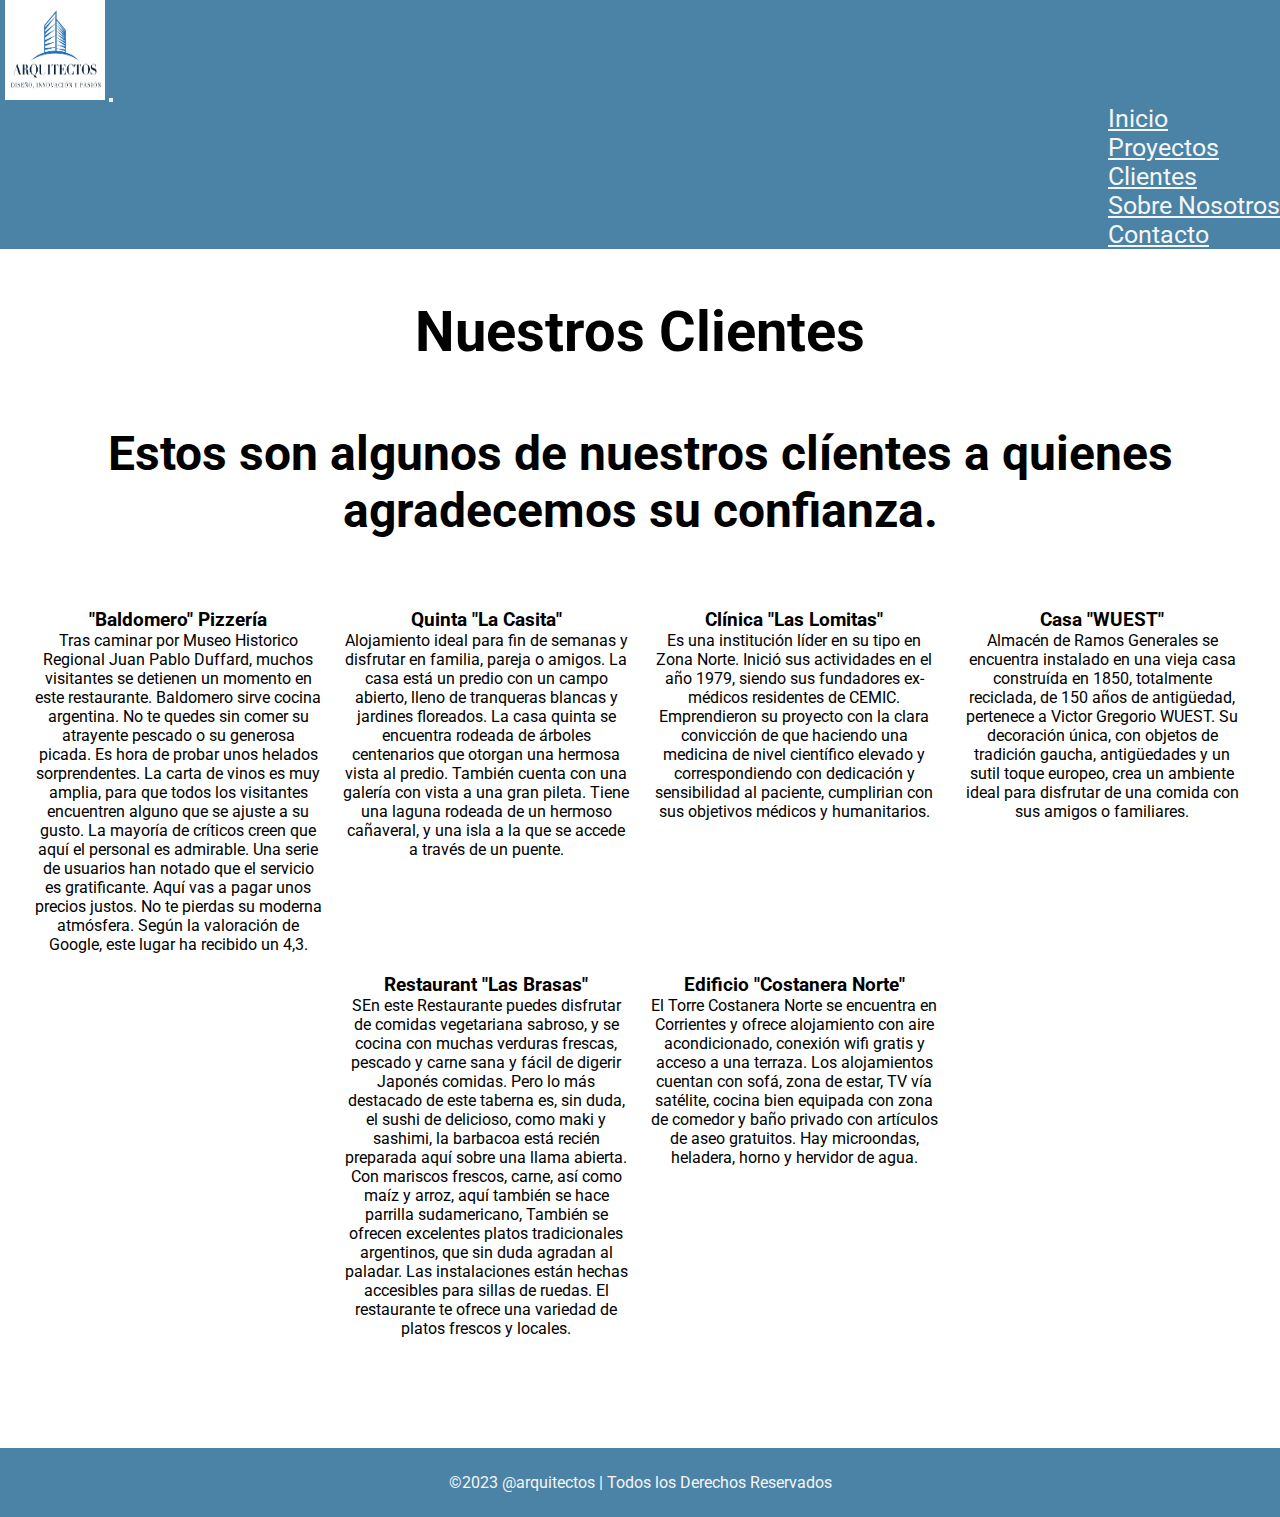
<file: pages/clientes.html>
<!DOCTYPE html>
<html lang="es">

<head>
  <meta charset="UTF-8">
  <meta name="viewport" content="width=device-width, initial-scale=1.0">
  <meta name="description" content="Estas son algunas de las empresas y personas que confiaron en el equipo de profesionales de Arquitectos." >
  <meta name="keywords" content="arquitectura, casas, edificios, proyectos, construcción, clientes">
  <link rel="preconnect" href="https://fonts.googleapis.com">
  <link rel="preconnect" href="https://fonts.gstatic.com" crossorigin>
  <link href="https://fonts.googleapis.com/css2?family=Roboto&display=swap" rel="stylesheet">
  <!-- bootstrap -->
  <link href="https://cdn.jsdelivr.net/npm/bootstrap@5.3.1/dist/css/bootstrap.min.css" rel="stylesheet"
    integrity="sha384-4bw+/aepP/YC94hEpVNVgiZdgIC5+VKNBQNGCHeKRQN+PtmoHDEXuppvnDJzQIu9" crossorigin="anonymous">
  <!-- main css -->
  <link rel="stylesheet" href="../css/estilos.css">
  <title>Arquitectos - Clientes</title>
</head>

<body>
  <div class="container">
    <div class="container">
      <header>
        <div>
          <nav class="navbar navbar-expand-lg backgroundColor">
            <div class="container-fluid ">
              <a class="navbar-brand" href="../index.html"><img class="logo" src="../img/LOGO.jpg" alt="logo"></a>
              <button class="navbar-toggler " type="button" data-bs-toggle="collapse" data-bs-target="#navbarNav"
                aria-controls="navbarNav" aria-expanded="false" aria-label="Toggle navigation">
                <span class="navbar-toggler-icon"></span>
              </button>
              <div class="collapse navbar-collapse ul-nav" id="navbarNav">
                <ul class="navbar-nav enlaces ">
                  <li class="nav-item ">
                    <a class="nav-link" aria-current="page" href="../index.html">Inicio</a>
                  </li>
                  <li class="nav-item">
                    <a class="nav-link" href="../pages/proyectos.html">Proyectos</a>
                  </li>
                  <li class="nav-item">
                    <a class="nav-link" href="../pages/clientes.html">Clientes</a>
                  </li>

                  <li class="nav-item">
                    <a class="nav-link" href="../pages/sobreNosotros.html">Sobre Nosotros</a>
                  </li>
                  <li class="nav-item">
                    <a class="nav-link" href="../pages/contacto.html">Contacto</a>
                  </li>
                </ul>
              </div>
            </div>
          </nav>
        </div>
      </header>

      <main>
        <h1 class="focus-in-contract">Nuestros Clientes</h1>
        <h2>Estos son algunos de nuestros clíentes a quienes agradecemos su confianza.</h2>
        <div class="card-clientes">
          <div class="card card-cliente" style="width: 18rem;">
            <div class="card-body shadow-drop-tl">
              <h3 class="card-title">"Baldomero" Pizzería</h3>
              <p class="card-text">Tras caminar por Museo Historico Regional Juan Pablo Duffard, muchos visitantes se
                detienen un momento en este restaurante. Baldomero sirve cocina argentina. No te quedes sin comer su
                atrayente pescado o su generosa picada. Es hora de probar unos helados sorprendentes.

                La carta de vinos es muy amplia, para que todos los visitantes encuentren alguno que se ajuste a su
                gusto. La mayoría de críticos creen que aquí el personal es admirable. Una serie de usuarios han notado
                que el servicio es gratificante. Aquí vas a pagar unos precios justos. No te pierdas su moderna
                atmósfera. Según la valoración de Google, este lugar ha recibido un 4,3.</p>
            </div>
          </div>
          <div class="card card-cliente" style="width: 18rem;">
            <div class="card-body shadow-drop-tl">
              <h3 class="card-title">Quinta "La Casita"</h3>
              <p class="card-text">Alojamiento ideal para fin de semanas y disfrutar en familia, pareja o amigos.
                La casa está un predio con un campo abierto, lleno de tranqueras blancas y jardines floreados.
                La casa quinta se encuentra rodeada de árboles centenarios que otorgan una hermosa vista al predio.
                También cuenta con una galería con vista a una gran pileta.
                Tiene una laguna rodeada de un hermoso cañaveral, y una isla a la que se accede a través de un puente.
              </p>
            </div>
          </div>
          <div class="card card-cliente" style="width: 18rem;">
            <div class="card-body shadow-drop-tl">
              <h3 class="card-title">Clínica "Las Lomitas"</h3>
              <p class="card-text">Es una institución líder en su tipo en Zona Norte. Inició sus actividades en el año
                1979, siendo sus fundadores ex-médicos residentes de CEMIC. Emprendieron su proyecto con la clara
                convicción de que haciendo una medicina de nivel científico elevado y correspondiendo con dedicación y
                sensibilidad al paciente, cumplirian con sus objetivos médicos y humanitarios.</p>
            </div>
          </div>
          <div class="card card-cliente" style="width: 18rem;">
            <div class="card-body shadow-drop-tl">
              <h3 class="card-title">Casa "WUEST"</h3>
              <p class="card-text">Almacén de Ramos Generales se encuentra instalado en una vieja casa construída en
                1850, totalmente reciclada, de 150 años de antigüedad, pertenece a Victor Gregorio WUEST.
                Su decoración única, con objetos de tradición gaucha, antigüedades y un sutil toque europeo, crea un
                ambiente ideal para disfrutar de una comida con sus amigos o familiares.</p>
            </div>
          </div>
          <div class="card card-cliente" style="width: 18rem;">
            <div class="card-body shadow-drop-tl">
              <h3 class="card-title">Restaurant "Las Brasas"</h3>
              <p class="card-text">SEn este Restaurante puedes disfrutar de comidas vegetariana sabroso, y se cocina con
                muchas verduras frescas, pescado y carne sana y fácil de digerir Japonés comidas. Pero lo más destacado
                de este taberna es, sin duda, el sushi de delicioso, como maki y sashimi, la barbacoa está recién
                preparada aquí sobre una llama abierta. Con mariscos frescos, carne, así como maíz y arroz, aquí también
                se hace parrilla sudamericano, También se ofrecen excelentes platos tradicionales argentinos, que sin
                duda agradan al paladar.
                Las instalaciones están hechas accesibles para sillas de ruedas.
                El restaurante te ofrece una variedad de platos frescos y locales.</p>
            </div>
          </div>
          <div class="card card-cliente shadow-drop-tl" style="width: 18rem;">
            <div class="card-body">
              <h3 class="card-title">Edificio "Costanera Norte"</h3>
              <p class="card-text">El Torre Costanera Norte se encuentra en Corrientes y ofrece alojamiento con aire acondicionado, conexión wifi gratis y acceso a una terraza.
                Los alojamientos cuentan con sofá, zona de estar, TV vía satélite, cocina bien equipada con zona de comedor y baño privado con artículos de aseo gratuitos. Hay microondas, heladera, horno y hervidor de agua.
                </p>
            </div>
          </div>
        </div>
      </main>
      <footer>
        <p>&copy;2023 @arquitectos | Todos los Derechos Reservados</p>
      </footer>
    </div>
    <!-- bootstrap -->
    <script src="https://cdn.jsdelivr.net/npm/bootstrap@5.3.1/dist/js/bootstrap.bundle.min.js"
      integrity="sha384-HwwvtgBNo3bZJJLYd8oVXjrBZt8cqVSpeBNS5n7C8IVInixGAoxmnlMuBnhbgrkm"
      crossorigin="anonymous"></script>
</body>

</html>
</file>
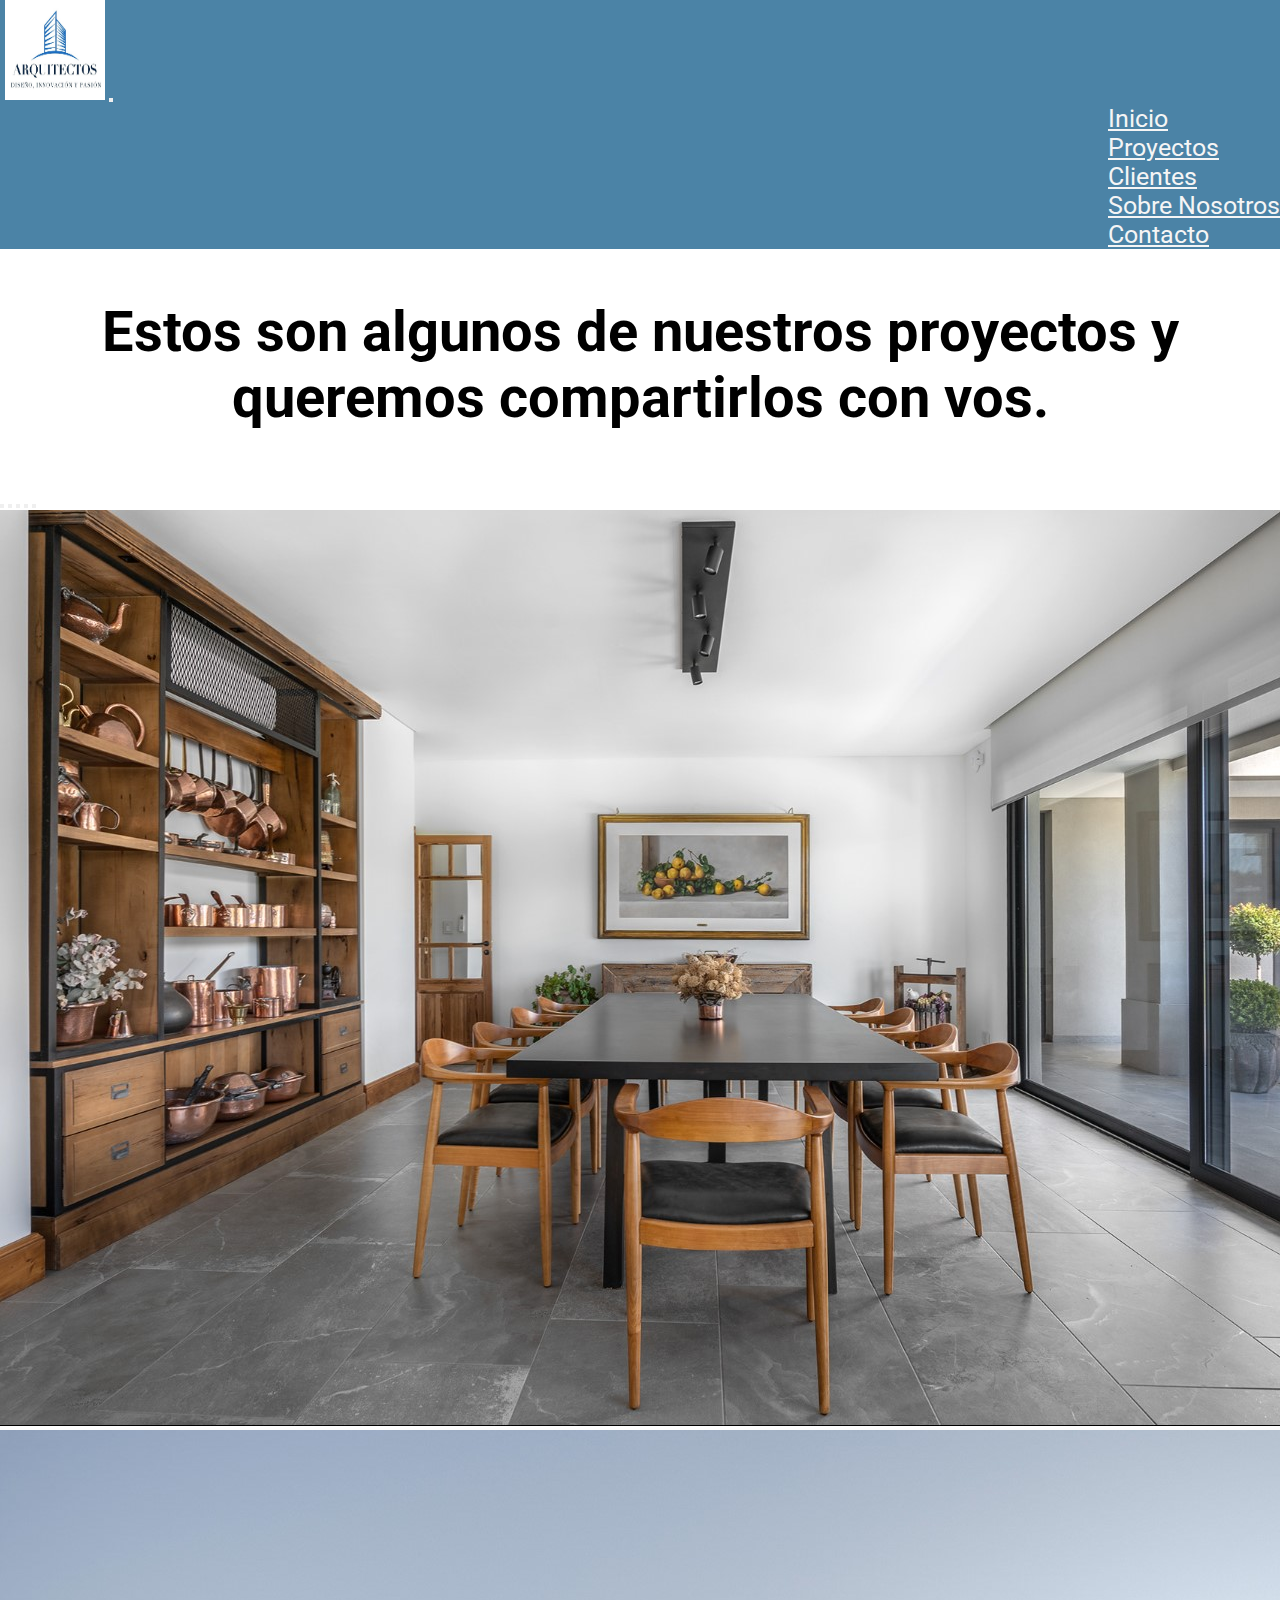
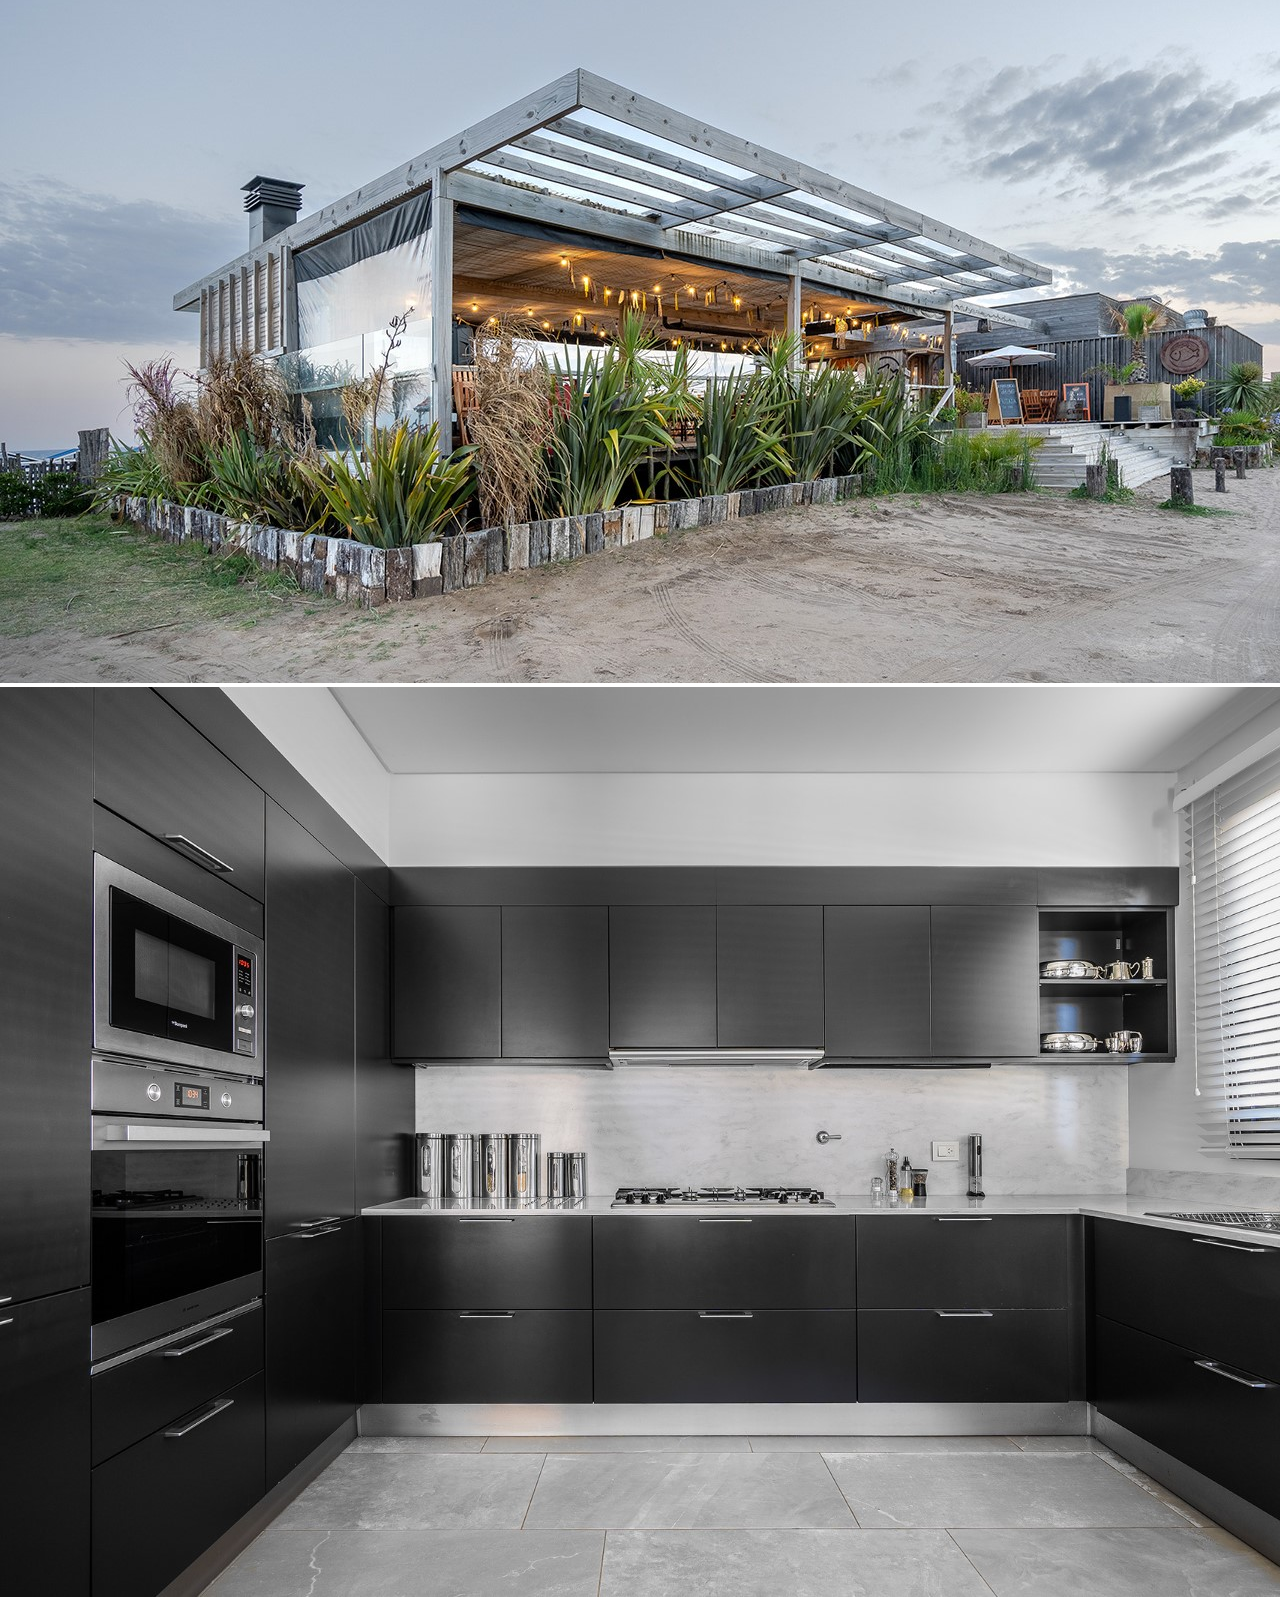
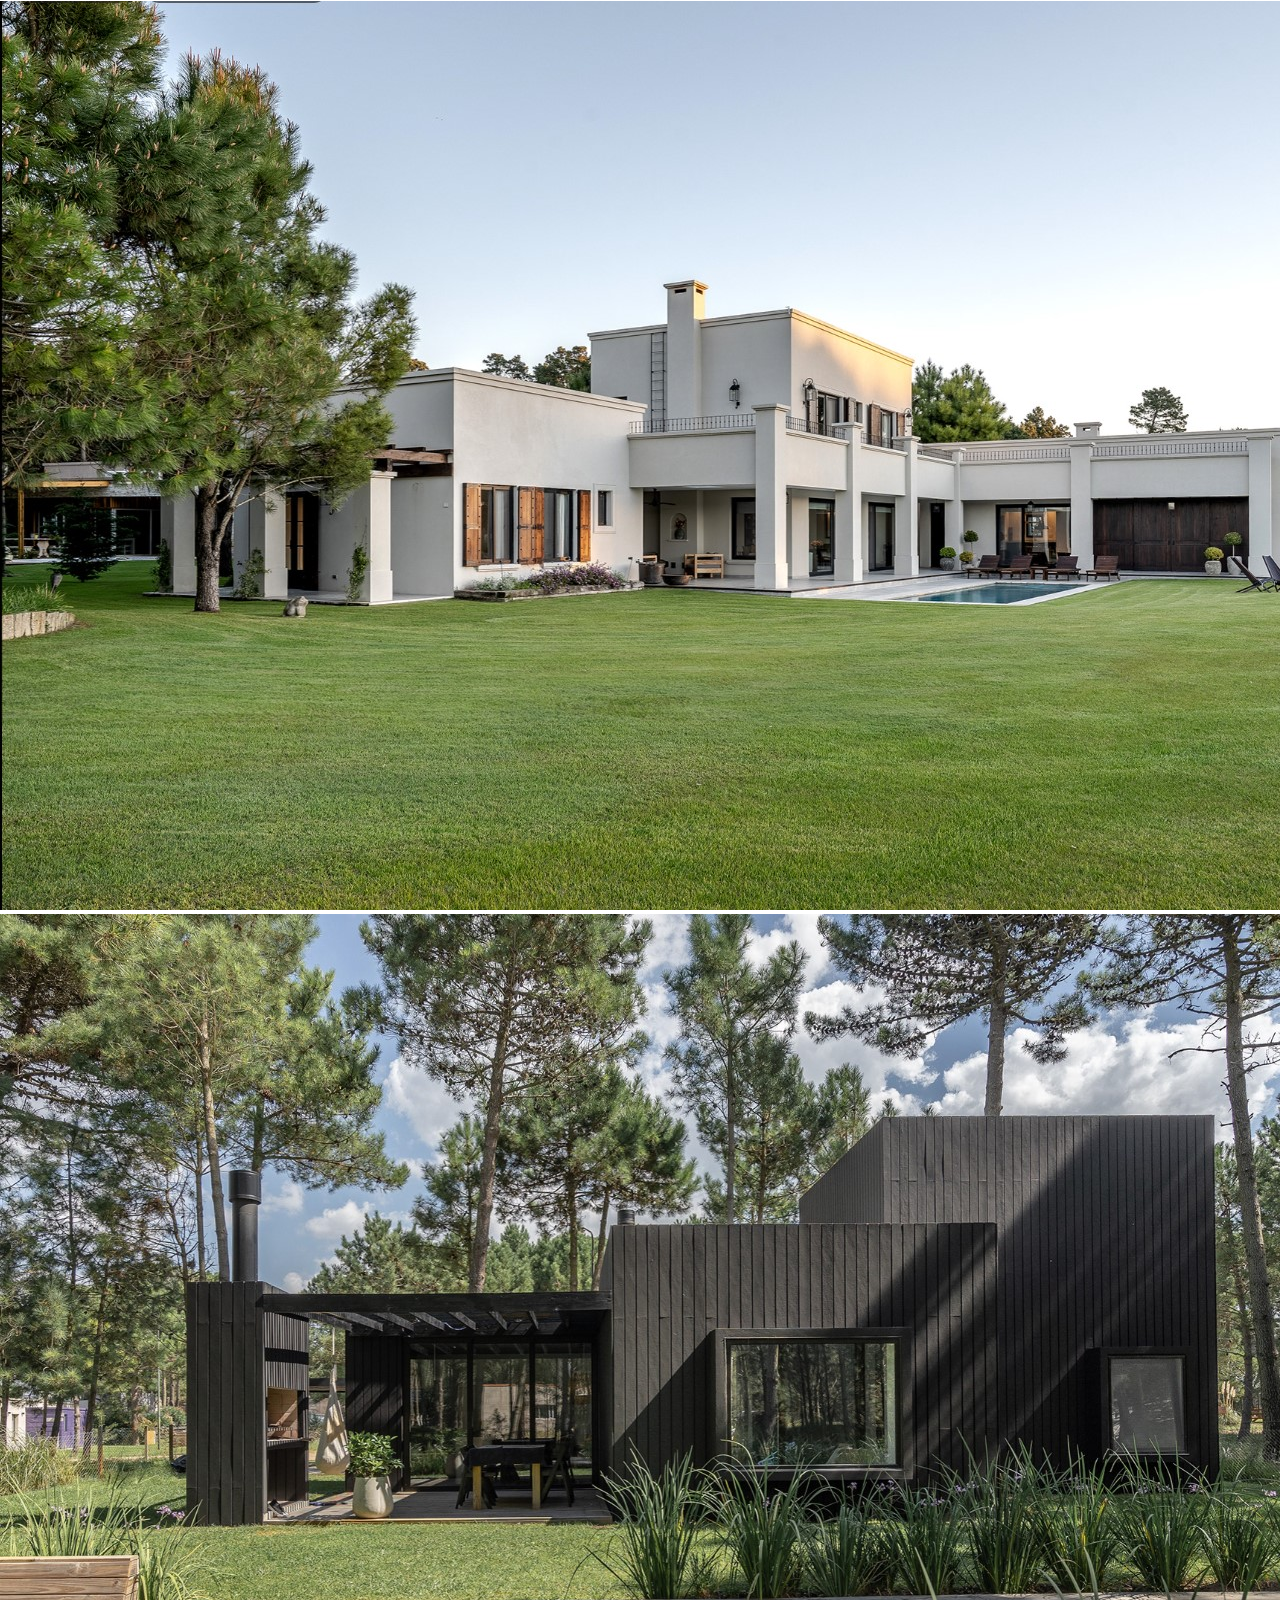
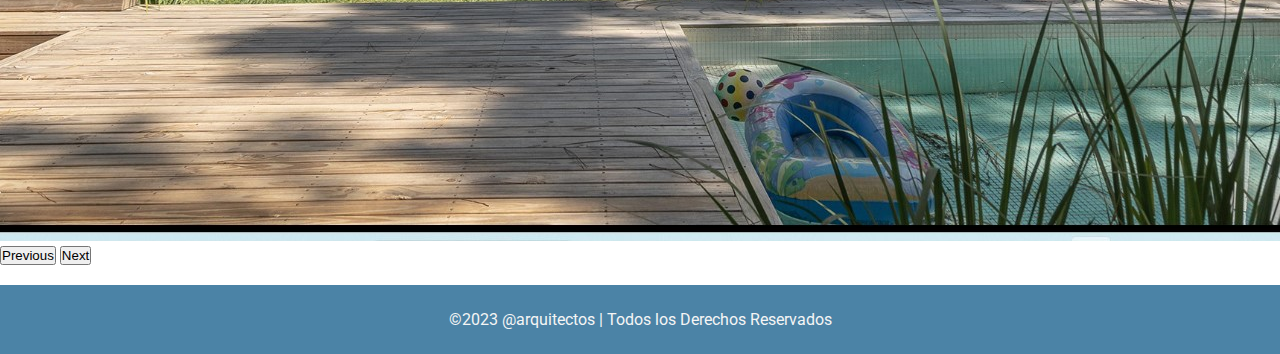
<file: pages/proyectos.html>
<!DOCTYPE html>
<html lang="es">

<head>
    <meta charset="UTF-8">
    <meta name="viewport" content="width=device-width, initial-scale=1.0">
    <meta name="description" content="En esta página te mostramos algunas de nuestras obras y diseños desarrolladas por el equipo de arquitecto. Contamos tu idea y te ayudamos a concretarla." >
    <meta name="keywords" content="fotos, imágenes, casas, quintas, construcciones, obras, arquitectura, diseño, casas, interiores, edificios, proyectos">
    <link rel="preconnect" href="https://fonts.googleapis.com">
    <link rel="preconnect" href="https://fonts.gstatic.com" crossorigin>
    <link href="https://fonts.googleapis.com/css2?family=Roboto&display=swap" rel="stylesheet">
    <!-- bootstrap -->
    <link href="https://cdn.jsdelivr.net/npm/bootstrap@5.3.1/dist/css/bootstrap.min.css" rel="stylesheet"
        integrity="sha384-4bw+/aepP/YC94hEpVNVgiZdgIC5+VKNBQNGCHeKRQN+PtmoHDEXuppvnDJzQIu9" crossorigin="anonymous">
    <!-- main css -->
    <link rel="stylesheet" href="../css/estilos.css">
    <title>Arquitectos - Nuestros Proyectos</title>
</head>

<body>
    <div class="container">
      <header>
        <div>
          <nav class="navbar navbar-expand-lg backgroundColor">
            <div class="container-fluid ">
              <a class="navbar-brand" href="../index.html"><img class="logo" src="../img/LOGO.jpg" alt="Logo de la empresa"></a>
              <button class="navbar-toggler " type="button" data-bs-toggle="collapse" data-bs-target="#navbarNav"
                aria-controls="navbarNav" aria-expanded="false" aria-label="Toggle navigation">
                <span class="navbar-toggler-icon"></span>
              </button>
              <div class="collapse navbar-collapse ul-nav" id="navbarNav">
                <ul class="navbar-nav enlaces">
                  <li class="nav-item ">
                    <a class="nav-link" aria-current="page" href="../index.html">Inicio</a>
                  </li>
                  <li class="nav-item">
                    <a class="nav-link" href="../pages/proyectos.html">Proyectos</a>
                  </li>
                  <li class="nav-item">
                    <a class="nav-link" href="../pages/clientes.html">Clientes</a>
                  </li>
  
                  <li class="nav-item">
                    <a class="nav-link" href="../pages/sobreNosotros.html">Sobre Nosotros</a>
                  </li>
                  <li class="nav-item">
                    <a class="nav-link" href="../pages/contacto.html">Contacto</a>
                  </li>
                </ul>
              </div>
            </div>
          </nav>
        </div>
      </header>

        <main>
            <h1 >Estos son algunos de nuestros proyectos y queremos compartirlos con vos.</h1>
            <div id="carouselExampleIndicators" class="carousel slide">
                <div class="carousel-indicators">
                  <button type="button" data-bs-target="#carouselExampleIndicators" data-bs-slide-to="0" class="active" aria-current="true" aria-label="Slide 1"></button>
                  <button type="button" data-bs-target="#carouselExampleIndicators" data-bs-slide-to="1" aria-label="Slide 2"></button>
                  <button type="button" data-bs-target="#carouselExampleIndicators" data-bs-slide-to="2" aria-label="Slide 3"></button>
                  <button type="button" data-bs-target="#carouselExampleIndicators" data-bs-slide-to="3" aria-label="Slide 4"></button>
                  <button type="button" data-bs-target="#carouselExampleIndicators" data-bs-slide-to="4" aria-label="Slide 5"></button>
                </div>
                <div class="carousel-inner">
                  <div class="carousel-item active">
                    <img src="../img/proyecto1.jpg" class="d-block w-100 " alt="Diseño de Interiores">
                  </div>
                  <div class="carousel-item">
                    <img src="../img/proyectos2.jpg" class="d-block w-100 img-carousel" alt="Casa en la playa">
                  </div>
                  <div class="carousel-item">
                    <img src="../img/proyectos3.jpg" class="d-block w-100" alt="Diseño Cocina 3.0">
                  </div>
                  <div class="carousel-item">
                    <img src="../img/proyectos4.jpg" class="d-block w-100" alt="Diseño fachada casa">
                  </div>
                  <div class="carousel-item">
                    <img src="../img/proyectos6.jpg" class="d-block w-100" alt="Diseño casa de camping">
                  </div>
                </div>
                <button class="carousel-control-prev" type="button" data-bs-target="#carouselExampleIndicators" data-bs-slide="prev">
                  <span class="carousel-control-prev-icon" aria-hidden="true"></span>
                  <span class="visually-hidden">Previous</span>
                </button>
                <button class="carousel-control-next" type="button" data-bs-target="#carouselExampleIndicators" data-bs-slide="next">
                  <span class="carousel-control-next-icon" aria-hidden="true"></span>
                  <span class="visually-hidden">Next</span>
                </button>
              </div>
        </main>

        <footer>
            <p>&copy;2023 @arquitectos | Todos los Derechos Reservados</p>
        </footer>

    </div>
    <!-- bootstrap -->
    <script src="https://cdn.jsdelivr.net/npm/bootstrap@5.3.1/dist/js/bootstrap.bundle.min.js"
        integrity="sha384-HwwvtgBNo3bZJJLYd8oVXjrBZt8cqVSpeBNS5n7C8IVInixGAoxmnlMuBnhbgrkm"
        crossorigin="anonymous"></script>
</body>

</html>
</file>
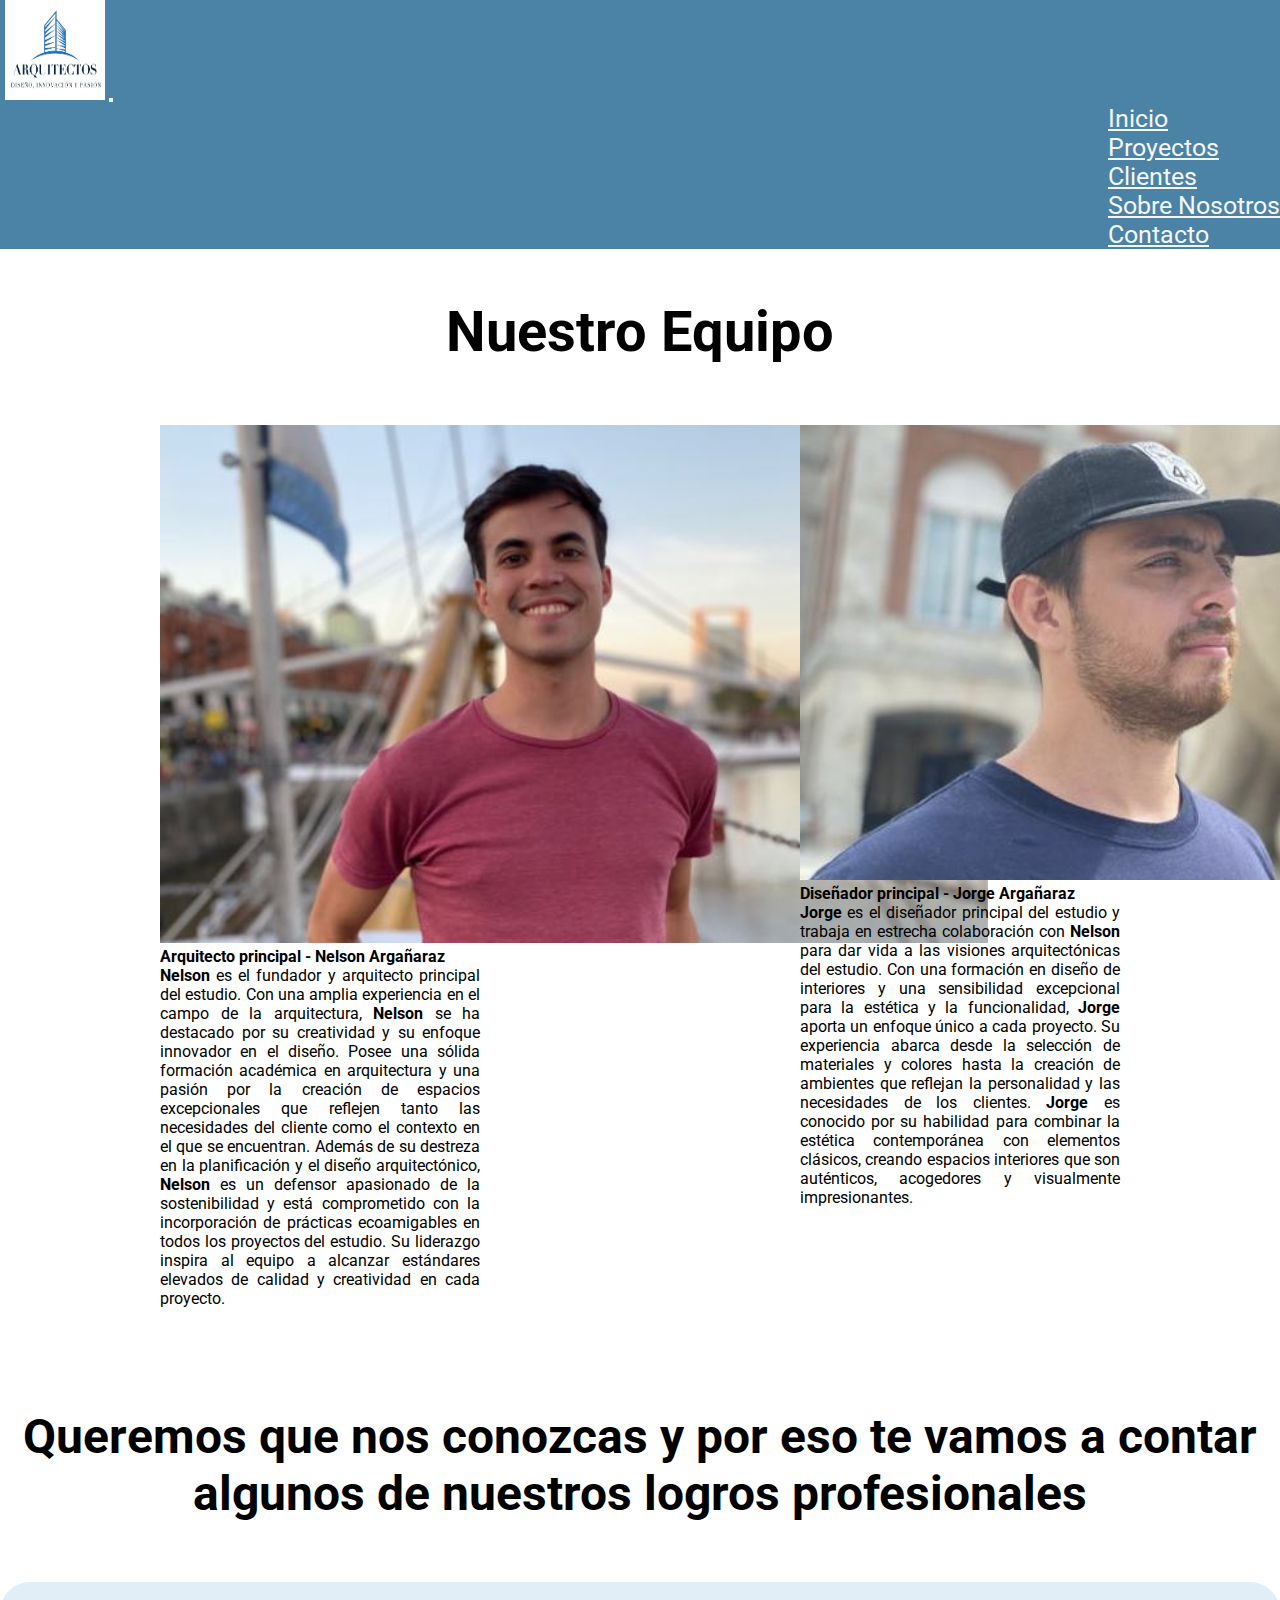
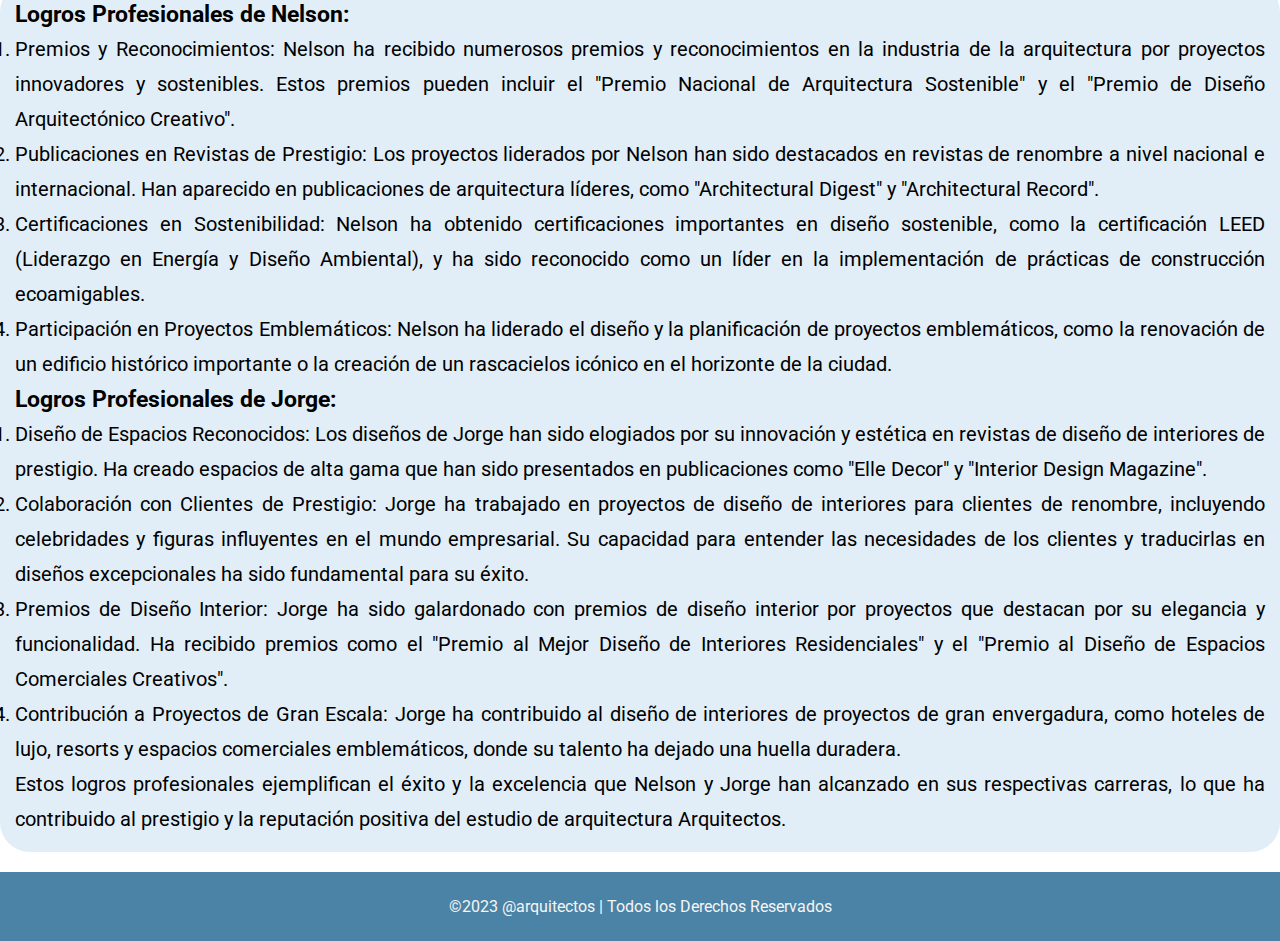
<file: pages/sobreNosotros.html>
<!DOCTYPE html>
<html lang="es">

<head>
  <meta charset="UTF-8">
  <meta name="viewport" content="width=device-width, initial-scale=1.0">
  <meta name="description" content="En Arquitectos contamos con un equipo de profesionales capacitados, comprometidos con la sostenibilidad y las prácticas ecoamigables." >
  <meta name="keywords" content="arquitectura, equipo, profesionales, arquitecto, diseñador, sostenibilidad, ecoamigable, diseño, ecocasas, interiores, edificios, proyectos, construcción, quienes somos">
  <link rel="preconnect" href="https://fonts.googleapis.com">
  <link rel="preconnect" href="https://fonts.gstatic.com" crossorigin>
  <link href="https://fonts.googleapis.com/css2?family=Roboto&display=swap" rel="stylesheet">
  <!-- bootstrap -->
  <link href="https://cdn.jsdelivr.net/npm/bootstrap@5.3.1/dist/css/bootstrap.min.css" rel="stylesheet"
    integrity="sha384-4bw+/aepP/YC94hEpVNVgiZdgIC5+VKNBQNGCHeKRQN+PtmoHDEXuppvnDJzQIu9" crossorigin="anonymous">
  <!-- main css -->
  <link rel="stylesheet" href="../css/estilos.css">
  <title>Arquitecto - Sobre Nosotros</title>
</head>

<body>
  <div class="container">
    <header>
      <div>
        <nav class="navbar navbar-expand-lg backgroundColor">
          <div class="container-fluid ">
            <a class="navbar-brand" href="../index.html"><img class="logo" src="../img/LOGO.jpg"
                alt="Logo de la empresa"></a>
            <button class="navbar-toggler " type="button" data-bs-toggle="collapse" data-bs-target="#navbarNav"
              aria-controls="navbarNav" aria-expanded="false" aria-label="Toggle navigation">
              <span class="navbar-toggler-icon"></span>
            </button>
            <div class="collapse navbar-collapse ul-nav" id="navbarNav">
              <ul class="navbar-nav enlaces">
                <li class="nav-item ">
                  <a class="nav-link" aria-current="page" href="../index.html">Inicio</a>
                </li>
                <li class="nav-item">
                  <a class="nav-link" href="../pages/proyectos.html">Proyectos</a>
                </li>
                <li class="nav-item">
                  <a class="nav-link" href="../pages/clientes.html">Clientes</a>
                </li>

                <li class="nav-item">
                  <a class="nav-link" href="../pages/sobreNosotros.html">Sobre Nosotros</a>
                </li>
                <li class="nav-item">
                  <a class="nav-link" href="../pages/contacto.html">Contacto</a>
                </li>
              </ul>
            </div>
          </div>
        </nav>
      </div>
    </header>
    <main>
      <h1 class="focus-in-contract">Nuestro Equipo</h1>
      <div class="card-equipo">
        <div class="card card-align" style="width: 20rem;">
          <img src="../img/NELSON.png" class="card-img-top" alt="Arq Nelson">
          <div class="card-body shadow-drop-tl">
            <h4 class="card-title">Arquitecto principal - Nelson Argañaraz</h4>
            <p class="card-text"><strong>Nelson</strong> es el fundador y arquitecto principal del estudio. Con una
              amplia experiencia en
              el campo de la arquitectura, <strong>Nelson</strong> se ha destacado por su creatividad y su enfoque
              innovador en el
              diseño. Posee una sólida formación académica en arquitectura y una pasión por la creación de espacios
              excepcionales que reflejen tanto las necesidades del cliente como el contexto en el que se encuentran.

              Además de su destreza en la planificación y el diseño arquitectónico, <strong>Nelson</strong> es un
              defensor apasionado de
              la sostenibilidad y está comprometido con la incorporación de prácticas ecoamigables en todos los
              proyectos del estudio. Su liderazgo inspira al equipo a alcanzar estándares elevados de calidad y
              creatividad en cada proyecto.</p>
          </div>
        </div>
        <div class="card card-align" style="width: 20rem;">
          <img src="../img/JORGE.png" class="card-img-top" alt="Diseñador Jorge Argañaraz">
          <div class="card-body shadow-drop-tl">
            <h4 class="card-title">Diseñador principal - Jorge Argañaraz</h4>
            <p class="card-text"><strong>Jorge</strong> es el diseñador principal del estudio y trabaja en estrecha
              colaboración con
              <strong>Nelson</strong> para dar vida a las visiones arquitectónicas del estudio. Con una formación en
              diseño de interiores y una sensibilidad excepcional para la estética y la funcionalidad,
              <strong>Jorge</strong> aporta un enfoque único a cada
              proyecto.
              Su experiencia abarca desde la selección de materiales y colores hasta la creación de ambientes que
              reflejan la personalidad y las necesidades de los clientes. <strong>Jorge</strong> es conocido por su
              habilidad para
              combinar la estética contemporánea con elementos clásicos, creando espacios interiores que son auténticos,
              acogedores y visualmente impresionantes.
            </p>
          </div>
        </div>
      </div>
      <h2>Queremos que nos conozcas y por eso te vamos a contar algunos de nuestros logros profesionales</h2>
      <div class="parrafo-nuestroEquipo">
        <h3>Logros Profesionales de Nelson:</h3>
        <ol>
          <li>Premios y Reconocimientos: Nelson ha recibido numerosos premios y reconocimientos en
            la
            industria de la arquitectura por proyectos innovadores y sostenibles. Estos premios pueden incluir el
            "Premio
            Nacional de Arquitectura Sostenible" y el "Premio de Diseño Arquitectónico Creativo".</li>
          <li>Publicaciones en Revistas de Prestigio: Los proyectos liderados por Nelson han sido
            destacados en revistas de renombre a nivel nacional e internacional. Han aparecido en publicaciones de
            arquitectura líderes, como "Architectural Digest" y "Architectural Record".</li>
          <li>Certificaciones en Sostenibilidad: Nelson ha obtenido certificaciones importantes en
            diseño sostenible, como la certificación LEED (Liderazgo en Energía y Diseño Ambiental), y ha sido
            reconocido
            como un líder en la implementación de prácticas de construcción ecoamigables.</li>
          <li>Participación en Proyectos Emblemáticos: Nelson ha liderado el diseño y la
            planificación
            de proyectos emblemáticos, como la renovación de un edificio histórico importante o la creación de un
            rascacielos icónico en el horizonte de la ciudad.</li>
        </ol>

        <h3>Logros Profesionales de Jorge:</h3>
        <ol>
          <li>Diseño de Espacios Reconocidos: Los diseños de Jorge han sido elogiados por su
            innovación y estética en revistas de diseño de interiores de prestigio. Ha creado espacios de alta gama que
            han
            sido presentados en publicaciones como "Elle Decor" y "Interior Design Magazine".</li>
          <li>Colaboración con Clientes de Prestigio: Jorge ha trabajado en proyectos de diseño de
            interiores para clientes de renombre, incluyendo celebridades y figuras influyentes en el mundo empresarial.
            Su
            capacidad para entender las necesidades de los clientes y traducirlas en diseños excepcionales ha sido
            fundamental para su éxito.</li>
          <li>Premios de Diseño Interior: Jorge ha sido galardonado con premios de diseño interior
            por
            proyectos que destacan por su elegancia y funcionalidad. Ha recibido premios como el "Premio al Mejor Diseño
            de
            Interiores Residenciales" y el "Premio al Diseño de Espacios Comerciales Creativos".</li>
          <li>Contribución a Proyectos de Gran Escala: Jorge ha contribuido al diseño de interiores
            de
            proyectos de gran envergadura, como hoteles de lujo, resorts y espacios comerciales emblemáticos, donde su
            talento ha dejado una huella duradera.</li>
        </ol>

        <p>Estos logros profesionales ejemplifican el éxito y la excelencia que Nelson y Jorge han alcanzado en sus respectivas carreras, lo que ha contribuido al prestigio y la reputación
          positiva del estudio de arquitectura Arquitectos.</p>

      </div>

    </main>
    <footer>
      <p>&copy;2023 @arquitectos | Todos los Derechos Reservados</p>
    </footer>
  </div>
  <!-- bootstrap -->
  <script src="https://cdn.jsdelivr.net/npm/bootstrap@5.3.1/dist/js/bootstrap.bundle.min.js"
    integrity="sha384-HwwvtgBNo3bZJJLYd8oVXjrBZt8cqVSpeBNS5n7C8IVInixGAoxmnlMuBnhbgrkm"
    crossorigin="anonymous"></script>
</body>

</html>
</file>
<file: css/estilos.css>
.card-clientes {
  display: flex;
  flex-wrap: wrap;
  justify-content: center;
  margin-bottom: 100px;
}

.card-cliente {
  margin: 10px;
  text-align: center;
}

* {
  margin: 0;
  padding: 0;
  box-sizing: border-box;
}

/* @media(min-width:720px){

} */
html {
  font-size: 62, 5%;
  font-family: "Roboto", sans-serif;
}

main {
  min-height: 80vh;
}

.shadow-drop-tl {
  -webkit-animation: shadow-drop-tl 0.4s cubic-bezier(0.25, 0.46, 0.45, 0.94) both;
  animation: shadow-drop-tl 0.4s cubic-bezier(0.25, 0.46, 0.45, 0.94) both;
}

@-webkit-keyframes shadow-drop-tl {
  0% {
    -webkit-box-shadow: 0 0 0 0 transparent;
    box-shadow: 0 0 0 0 transparent;
  }
  100% {
    -webkit-box-shadow: -12px -12px 20px -12px rgba(0, 0, 0, 0.35);
    box-shadow: -12px -12px 20px -12px rgba(0, 0, 0, 0.35);
  }
}
@keyframes shadow-drop-tl {
  0% {
    -webkit-box-shadow: 0 0 0 0 transparent;
    box-shadow: 0 0 0 0 transparent;
  }
  100% {
    -webkit-box-shadow: -12px -12px 20px -12px rgba(0, 0, 0, 0.35);
    box-shadow: -12px -12px 20px -12px rgba(0, 0, 0, 0.35);
  }
}
.focus-in-contract {
  -webkit-animation: focus-in-contract 0.7s cubic-bezier(0.25, 0.46, 0.45, 0.94) both;
  animation: focus-in-contract 0.7s cubic-bezier(0.25, 0.46, 0.45, 0.94) both;
}

@-webkit-keyframes focus-in-contract {
  0% {
    letter-spacing: 1em;
    -webkit-filter: blur(12px);
    filter: blur(12px);
    opacity: 0;
  }
  100% {
    -webkit-filter: blur(0);
    filter: blur(0);
    opacity: 1;
  }
}
@keyframes focus-in-contract {
  0% {
    letter-spacing: 1em;
    -webkit-filter: blur(12px);
    filter: blur(12px);
    opacity: 0;
  }
  100% {
    -webkit-filter: blur(0);
    filter: blur(0);
    opacity: 1;
  }
}
/* Colors */
footer {
  background-color: #4B83A6;
  color: whitesmoke;
  padding: 20px;
  margin-top: 20px;
  text-align: center;
  padding: 25px;
}

.backgroundColor {
  background-color: #4B83A6;
}

.ul-nav {
  display: flex;
  justify-content: flex-end;
  align-items: center;
  height: 100%;
}

header li {
  list-style: none;
}

.nav-item a {
  color: whitesmoke;
}

.nav-link {
  color: whitesmoke;
}

.logo {
  width: 100px;
  height: 100px;
  margin-left: 5px;
}

.enlaces {
  font-size: 25px;
}

h1 {
  font-size: 3.5rem;
  text-align: center;
  margin-top: 50px;
  margin-bottom: 60px;
}

h2 {
  font-size: 3rem;
  text-align: center;
  margin-top: 50px;
  margin-bottom: 60px;
}

.manifiesto {
  margin-top: 50px;
  text-align: justify;
  display: flex;
  flex-direction: row;
  justify-content: center;
  width: 100%;
  font-size: 1.5rem;
}

.manifiesto-texto {
  width: 80%;
}

.logo-wp {
  width: 100px;
  height: 100px;
  position: fixed;
  background-position: center center;
  background-size: contain;
  position: fixed;
  margin-left: 80%;
  bottom: 20px;
}

.img-wp {
  height: 100%;
  width: 100%;
}

.img-carousel {
  height: 100%;
}

.card-equipo {
  display: flex;
  justify-content: space-around;
  flex-wrap: wrap;
  margin-bottom: 100px;
}

.parrafo-nuestroEquipo {
  text-align: justify;
  font-size: 20px;
  background-color: #e1eef7;
  margin-top: 50px;
  line-height: 35px;
  border-radius: 30px;
  padding: 15px;
}

.card-align {
  text-align: justify;
}

/*# sourceMappingURL=estilos.css.map */
</file>
